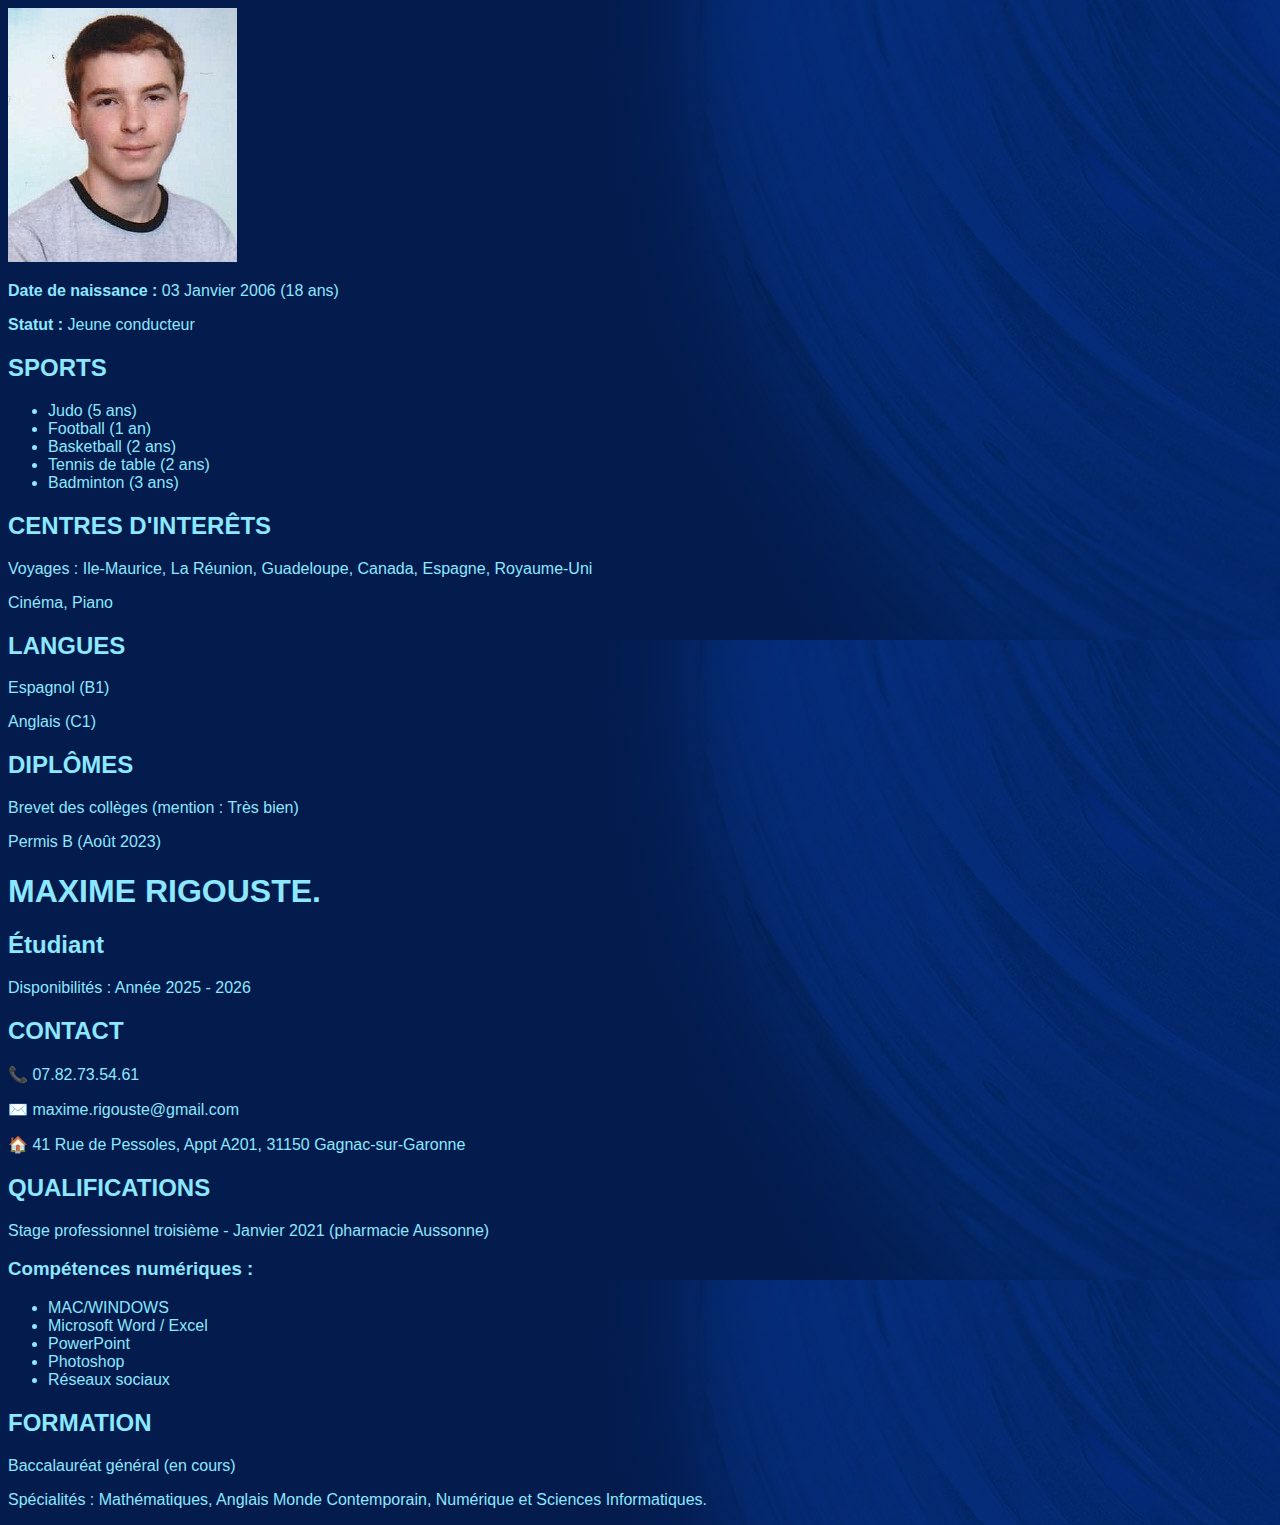
<file: index.html>
<!DOCTYPE html>
<html lang="fr">
<head>
    <meta charset="utf-8" />
    <title>CV Maxime Rigouste</title>
    <link rel="stylesheet" href="style.css">
</head>
<body>
    <div id="cv-container">
        <div id="left-panel">
            <img src="MAX.jpg" alt="Photo de Maxime Rigouste" id="profile-photo">
            <p><strong>Date de naissance :</strong> 03 Janvier 2006 (18 ans)</p>
            <p><strong>Statut :</strong> Jeune conducteur</p>

            <section id="sports">
                <h2>SPORTS</h2>
                <ul>
                    <li>Judo (5 ans)</li>
                    <li>Football (1 an)</li>
                    <li>Basketball (2 ans)</li>
                    <li>Tennis de table (2 ans)</li>
                    <li>Badminton (3 ans)</li>
                </ul>
            </section>

            <section id="interests">
                <h2>CENTRES D'INTERÊTS</h2>
                <p>Voyages : Ile-Maurice, La Réunion, Guadeloupe, Canada, Espagne, Royaume-Uni</p>
                <p>Cinéma, Piano</p>
            </section>

            <section id="languages">
                <h2>LANGUES</h2>
                <p>Espagnol (B1)</p>
                <p>Anglais (C1)</p>
            </section>

            <section id="diplomas">
                <h2>DIPLÔMES</h2>
                <p>Brevet des collèges (mention : Très bien)</p>
                <p>Permis B (Août 2023)</p>
            </section>
        </div>

        <div id="right-panel">
            <header>
                <h1>MAXIME RIGOUSTE.</h1>
                <h2>Étudiant</h2>
                <p>Disponibilités : Année 2025 - 2026</p>
            </header>

            <section id="contact">
                <h2>CONTACT</h2>
                <p>📞 07.82.73.54.61</p>
                <p>✉️ maxime.rigouste@gmail.com</p>
                <p>🏠 41 Rue de Pessoles, Appt A201, 31150 Gagnac-sur-Garonne</p>
            </section>

            <section id="qualifications">
                <h2>QUALIFICATIONS</h2>
                <p>Stage professionnel troisième - Janvier 2021 (pharmacie Aussonne)</p>
                <h3>Compétences numériques :</h3>
                <ul>
                    <li>MAC/WINDOWS</li>
                    <li>Microsoft Word / Excel</li>
                    <li>PowerPoint</li>
                    <li>Photoshop</li>
                    <li>Réseaux sociaux</li>
                </ul>
            </section>

            <section id="formation">
                <h2>FORMATION</h2>
                <p>Baccalauréat général (en cours)</p>
                <p>Spécialités : Mathématiques, Anglais Monde Contemporain, Numérique et Sciences Informatiques.</p>
            </section>
        </div>
    </div>
</body>
</html>
</file>
<file: style.css>
/*Couleur de fond du body (donc de la partie visible de la page) : bleu clair*/
body {
    background: url('fondcv.jpg');
    font-family: 'Trebuchet MS', Arial, sans-serif;
    color: #8ce8ff;
}
</file>
